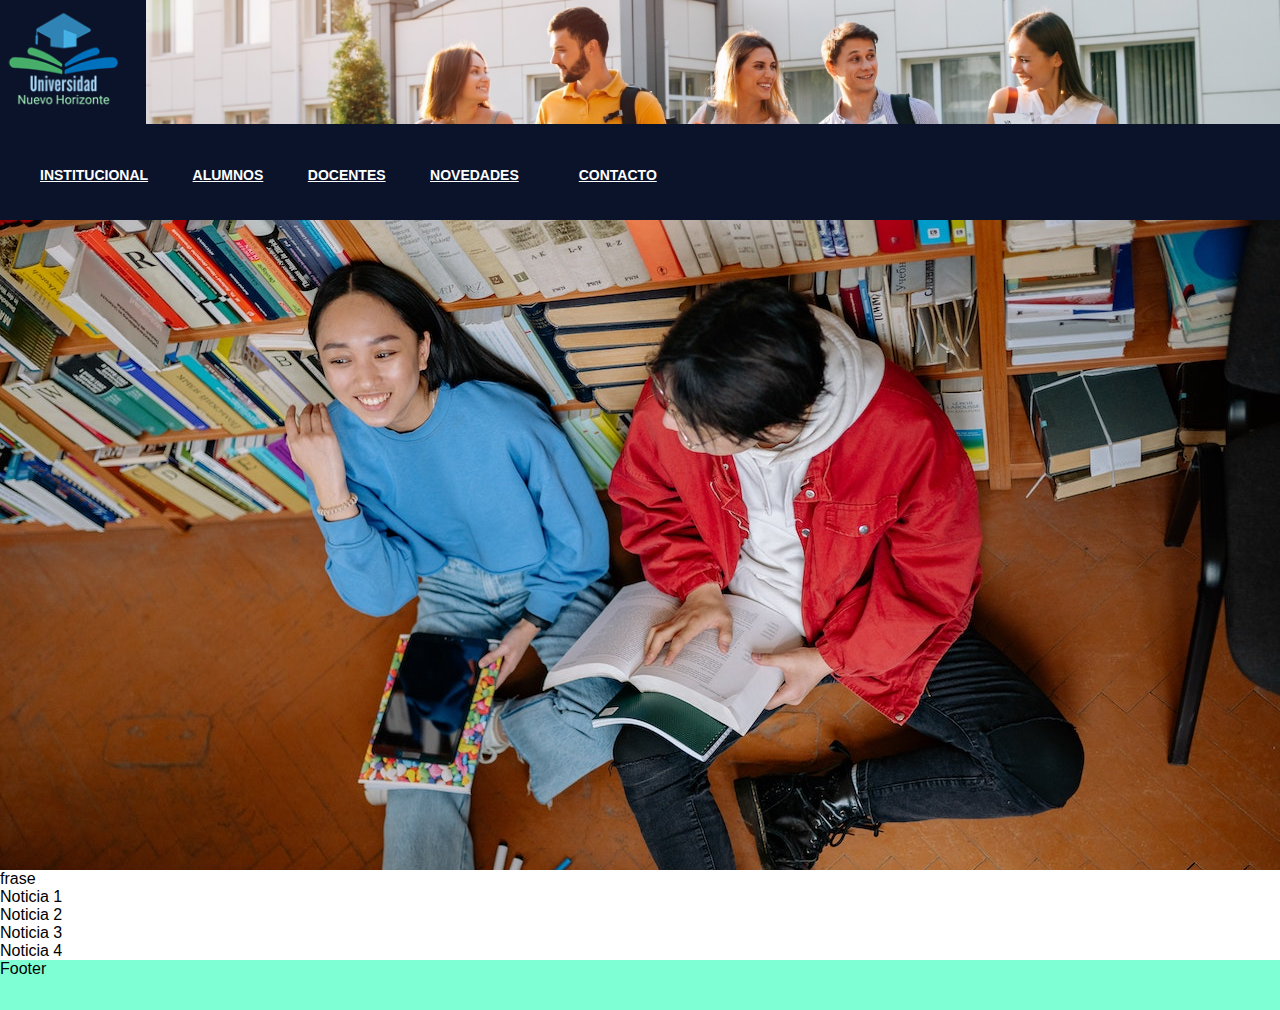
<file: 1_index.html>
<!DOCTYPE html>
<html lang="en">
<head>
    <meta charset="UTF-8">
    <meta http-equiv="X-UA-Compatible" content="IE=edge">
    <meta name="viewport" content="width=device-width, initial-scale=1.0">
    <title>Universidad Ejemplo</title>
    <!-- Link de CSS -->
    <link rel="stylesheet" href="CSS/styles_univ.css">


</head>

<body>
    <header>
        <div class="div-logo">
            <h1><a href="#"><img id="logo" src="Imagenes/Logo_canvaT.png" alt=""></a></h1>
        </div>

        <div class="div-portada">
            <img id="portada" src="Imagenes/portada.jpg" alt="">
        </div>
    </header>

        <div class="interior">
            <nav class="navegacion">
                <ul>
                    <li class="submenu"><a href="#" target="blank">Institucional</a>
                        <ul class="hijos">
                            <li><a href="">Item1</a></li>
                            <li><a href="">Item2</a></li>
                            <li><a href="">Item3</a></li>
                            <li><a href="">Item4</a></li>
                        </ul>
                    </li>
                    <li class="submenu"><a href="#" target="blank">Alumnos</a>
                        <ul class="hijos">
                            <li><a href="">Item1</a></li>
                            <li><a href="">Item2</a></li>
                            <li><a href="">Item3</a></li>
                        </ul>
                    </li>
                    <li class="submenu"><a href="#" target="blank">Docentes</a>
                        <ul class="hijos">
                            <li><a href="">Item1</a></li>
                            <li><a href="">Item2</a></li>
                            <li><a href="">Item3</a></li>
                            <li><a href="">Item4</a></li>
                        </ul>
                    </li>
                    <li class="submenu"><a href="#" target="blank">Novedades</a>
                        <ul class="hijos">
                            <li><a href="">Item1</a></li>
                            <li><a href="">Item2</a></li>
                        </ul>
                    </li>
                </ul>
                <ul>
                    <li><a href="#" target="blank">Contacto</a></li>
                </ul>
            </nav>
        </div>

    <main> 
        <section>
            <div class="slider-frame">
                <ul>
                    <li><a href="#"><img src="Imagenes/carrousel1.jpg" alt="" width="600"></a></li>
                    <li><a href="#"><img src="Imagenes/carrousel2.jpg" alt="" width="600"></a></li>
                    <li><a href="#"><img src="Imagenes/carrousel3.jpg" alt="" width="600"></a></li>
                    <li><a href="#"><img src="Imagenes/carrousel4.jpg" alt="" width="600"></a></li>
                </ul>
            </div>
        </section>

        <section>
            frase
        </section>

        <section> <!-- Noticias -->
            <div>Noticia 1</div>
            <div>Noticia 2</div>
            <div>Noticia 3</div>
            <div>Noticia 4</div>
        </section>
    </main>

    <footer>
        Footer
    </footer>
</body>
</html>
</file>
<file: CSS/styles_univ.css>
* {
    margin: 0;
    padding: 0;
    font-family: "Open Sans", sans-serif;
}

header {
    background-color: #0b132b;
    height: 9.7vw;
}

/* ######## LOGO ######## */
.div-logo {
    display: inline-block;
}
#logo {
    background-color: #0b132b;
    width: auto;
    height: 9.9vw;
}
/* ######## FIN LOGO ######## */

/* ######## PORTADA ######## */
.div-portada{
    display: block;
    margin: 0;
    padding: 0;
    float: right;
}

#portada {
    display: inline-block;
    width: auto;
    height: 9.7vw;
}
/* ######## FIN PORTADA ######## */

/* ######## NAV ######## */
.interior {
    max-width: 100%;
    padding: 6px 10px 0px;
    margin: auto;
    background-color: #0b132b;
}

.navegacion {
    float: center;
    display: flex;
    align-items: center;
    min-height: 90px;
    z-index: 1000;
    background-color: #0b132b;
}

.navegacion ul {
    list-style: none;
    padding: 0 10px;
}

.navegacion ul li {
    display: inline-block;
    position: relative;
    transition: .3s linear;
    z-index: 1000;
}

.navegacion ul li:hover {
    transform: scale(1.1);
}

.navegacion ul li a {
    color: #ffffff;
    text-align: center;
    text-transform: uppercase;
    font-size: 14px;
    font-weight: bold;
    padding: 12px 20px;
    transition: .3s linear;
}

.navegacion ul li a:hover {
    color: #00c9bd;
    transform: scale(1.1);
}

.navegacion ul li:hover .hijos {
    display: block;
}

.navegacion .submenu .hijos {
    display: none;
    background: #0b132b;
    position: absolute;
    width: 100%;
}

.navegacion .submenu .hijos li {
    display: block;
    overflow: hidden;
    border-bottom: none;
}

.navegacion .submenu .hijos li a {
    display: block;
}

/* ######## FIN NAV ######## */

/* ######## CARROUSEL ######## */
.slider-frame {
    width: auto;
    height: 650px;
    margin: 0px auto 0; /*top , izq-der , bottom*/
    overflow: hidden; /* ocultar lo que quede afuera */
}

.slider-frame ul {
    display: flex; /* Para que las img queden una al lado de otra */
    padding: 0;
    width: 400%; /* Porque quiero que cada imagen equivalga a 100% (4 imágenes) */

    animation: slide 20s infinite alternate ease-in-out;
}

.slider-frame li {
    width: 100%;
    list-style: none;
}

.slider-frame img {
    width: 100%;
}

@keyframes slide { /* Establece como se iran reproduciendo las imágenes */
    0% {margin-left: 0;}
    20% {margin-left: 0;} /*Establece el porcentaje de tiempo que se verá la 1er imagen*/

    25% {margin-left: -100%;}/*Dejo un margen de 5% para que la siguiente imagen no se reproduzca inmediatamente*/
    45% {margin-left: -100%;}

    50% {margin-left: -200%;} /*Cada imagen tiene un porcentaje de 100%, y se le indica en QUE porcentaje pasar a la siguiente imagen*/
    70% {margin-left: -200%;}

    75% {margin-left: -300%;}
    100% {margin-left: -300%;}
}
/* ######## FIN CARROUSEL ######## */

/* ######## FOOTER ######## */

footer {
    background-color: aquamarine;
    height: 50px;
}

/* ######## FIN FOOTER ######## */
</file>
